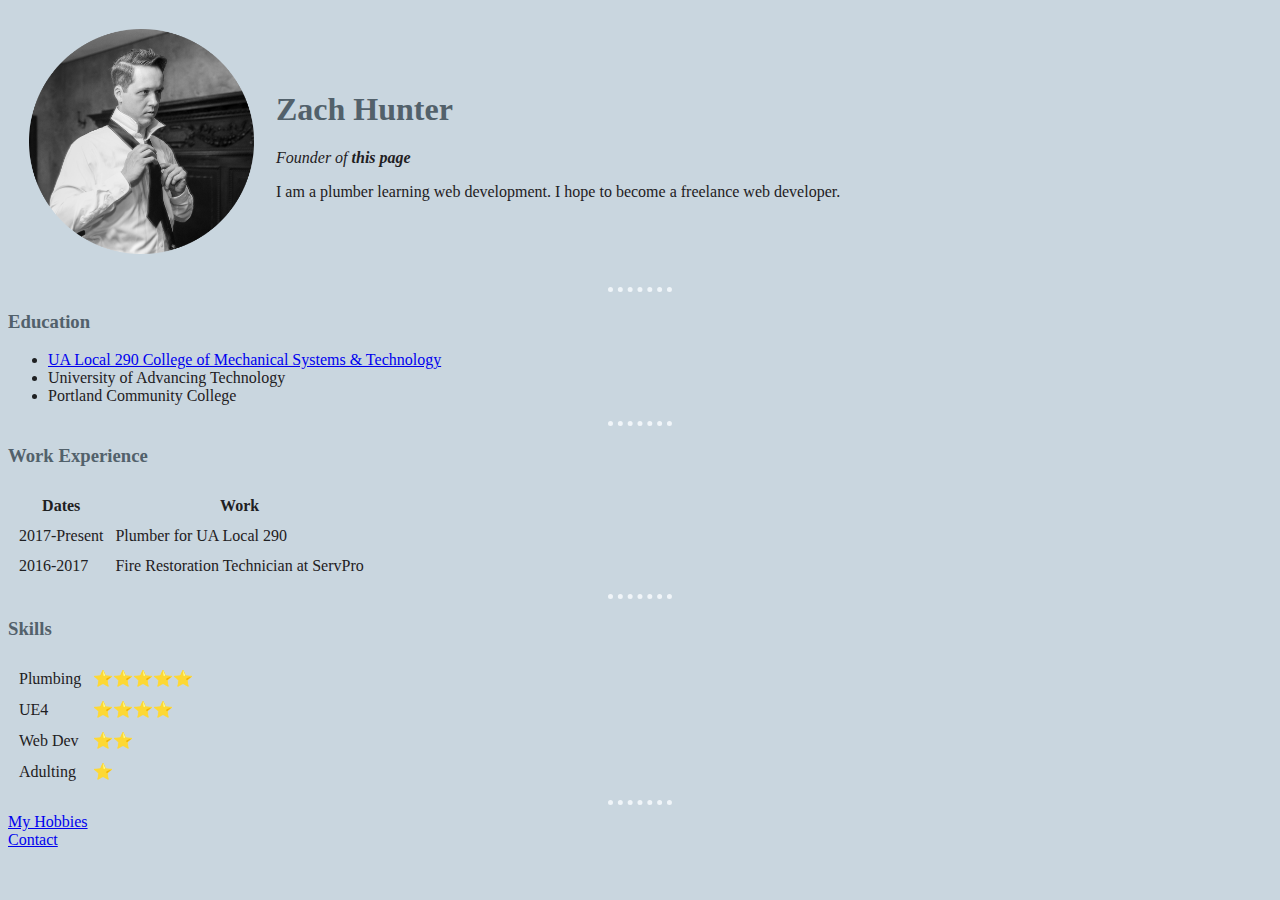
<file: index.html>
<!DOCTYPE html>
<html lang="en" dir="ltr">

<head>
  <meta charset="utf-8">
  <title>Zach Hunter Web Development</title>
  <link rel="stylesheet" href="css/styles.css">

</head>

<body>
  <table cellspacing="20">
    <tr>
      <td>
        <img src="images/zach-circle.png" alt="Zach Profile Picture" width="225" height="225">
      </td>
      <td>
        <h1>Zach Hunter</h1>
        <p>
          <em>Founder of <strong>this page</strong></em>
        </p>
        <p>I am a plumber learning web development.
          I hope to become a freelance web developer.</p>
      </td>
    </tr>
  </table>
  <hr>
  <h3>Education</h3>
  <ul>
    <li><a href="https://www.290tech.edu">UA Local 290 College of Mechanical Systems & Technology</a></li>
    <li>University of Advancing Technology</li>
    <li>Portland Community College</li>
  </ul>
  <hr>
  <h3>Work Experience</h3>
  <table cellspacing="10">
    <thead>
      <tr>
        <th>Dates</th>
        <th>Work</th>
      </tr>
    </thead>
    <tbod>
      <tr>
        <td>2017-Present</td>
        <td>Plumber for UA Local 290</td>
      </tr>
      <tr>
        <td>2016-2017</td>
        <td>Fire Restoration Technician at ServPro</td>
      </tr>
    </tbod>
    <tfoot>
    </tfoot>
  </table>
  <hr>
  <h3>Skills</h3>
  <table cellspacing="10">
    <tr>
      <td>Plumbing</td>
      <td>⭐⭐⭐⭐⭐</td>
    </tr>
    <tr>
      <td>UE4</td>
      <td>⭐⭐⭐⭐</td>
    </tr>
    <tr>
      <td>Web Dev</td>
      <td>⭐⭐</td>
    </tr>
    <tr>
      <td>Adulting</td>
      <td>⭐</td>
    </tr>
  </table>
  <hr>
  <a href="hobbies.html">My Hobbies</a>
  <br>
  <a href="contact.html">Contact</a>
</body>

</html>
</file>
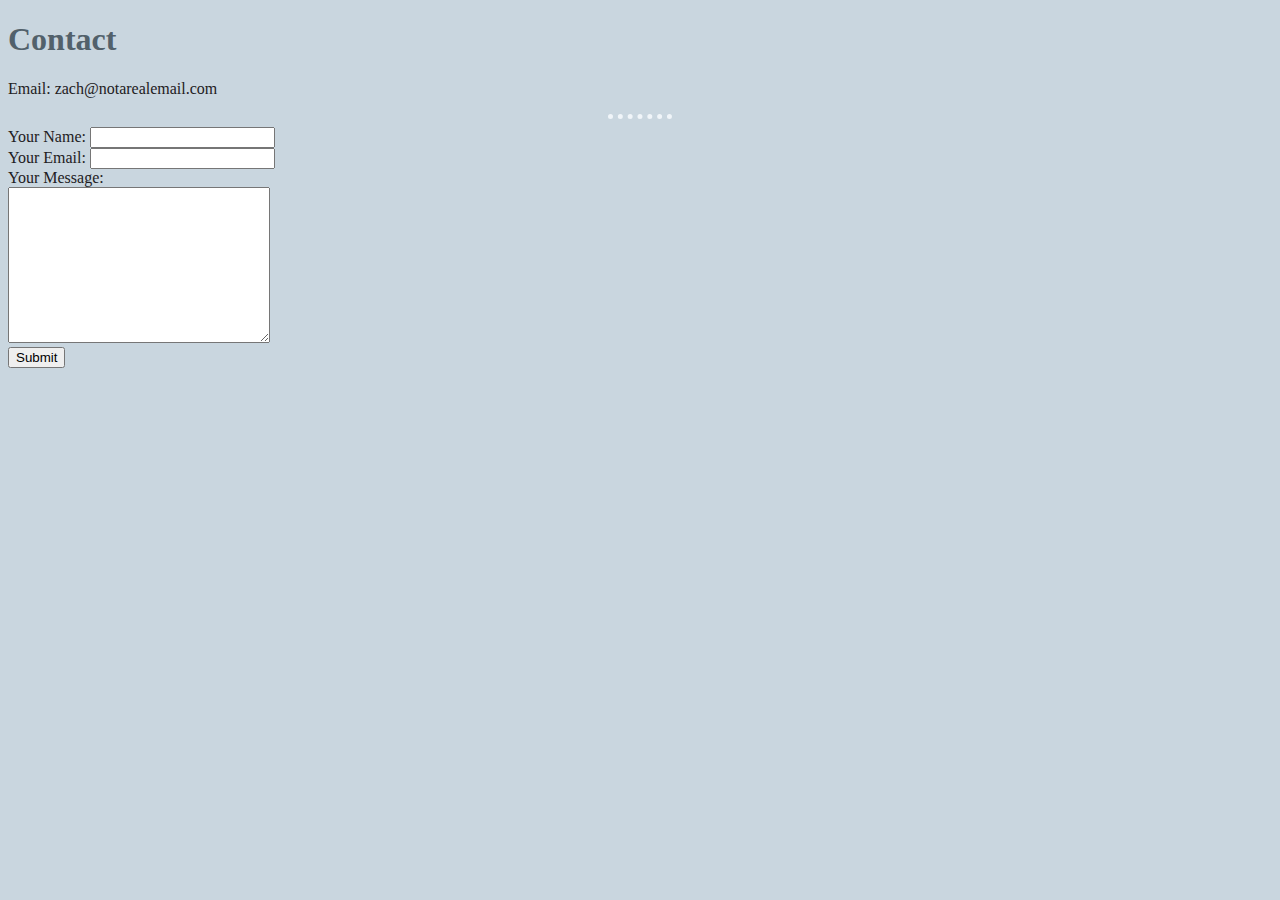
<file: contact.html>
<!DOCTYPE html>
<html lang="en" dir="ltr">

<head>
  <meta charset="utf-8">
  <title>Contact</title>
  <link rel="stylesheet" href="css/styles.css">
</head>

<body>
  <h1>Contact</h1>
  <p>Email: zach@notarealemail.com</p>
  <hr>
  <form action="mailto:zach.relapse@gmail.com" method="post" enctype="text/plain">
    <label>Your Name:</label>
    <input type="text" name="yourName" value=""><br>
    <label>Your Email:</label>
    <input type="email" name="yourEmail" value=""><br>
    <label>Your Message:</label><br>
    <textarea name="yourMessage" rows="10" cols="30"></textarea>
    <br>
    <input type="submit" name="">
  </form>
</body>

</html>
</file>
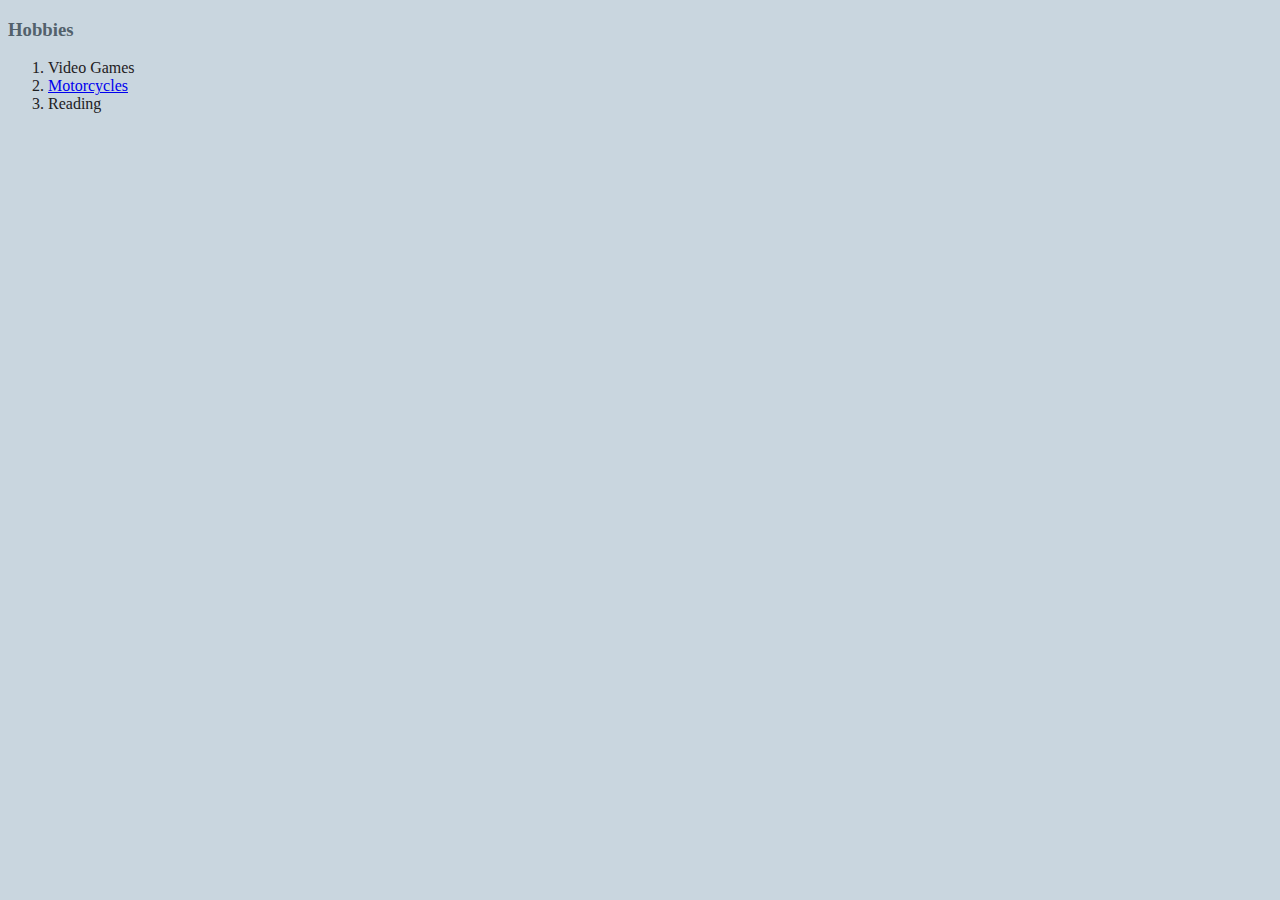
<file: hobbies.html>
<!DOCTYPE html>
<html lang="en" dir="ltr">

<head>
  <meta charset="utf-8">
  <title>My Hobbies</title>
  <link rel="stylesheet" href="css/styles.css">
</head>

<body>
  <h3>Hobbies</h3>
  <ol>
    <li>Video Games</li>
    <li><a href="https://www.triumphmotorcycles.com/motorcycles/classic/bonneville-t100-2021">
        Motorcycles</a></li>
    <li>Reading</li>
  </ol>
</body>

</html>
</file>
<file: css/styles.css>
body {
  background-color: #C9D6DF;
  color: #1E2022;
}

hr {
  border-bottom-style: none;
  border-left-style: none;
  border-right-style: none;
  border-top-style: dotted;
  border-top-color: #F0F5F9;
  border-top-width: 5px;
  width: 5%;
}

h1 {
  color: #52616B;
}

h2 {
  color: #52616B;
}

h3 {
  color: #52616B;
}
</file>
